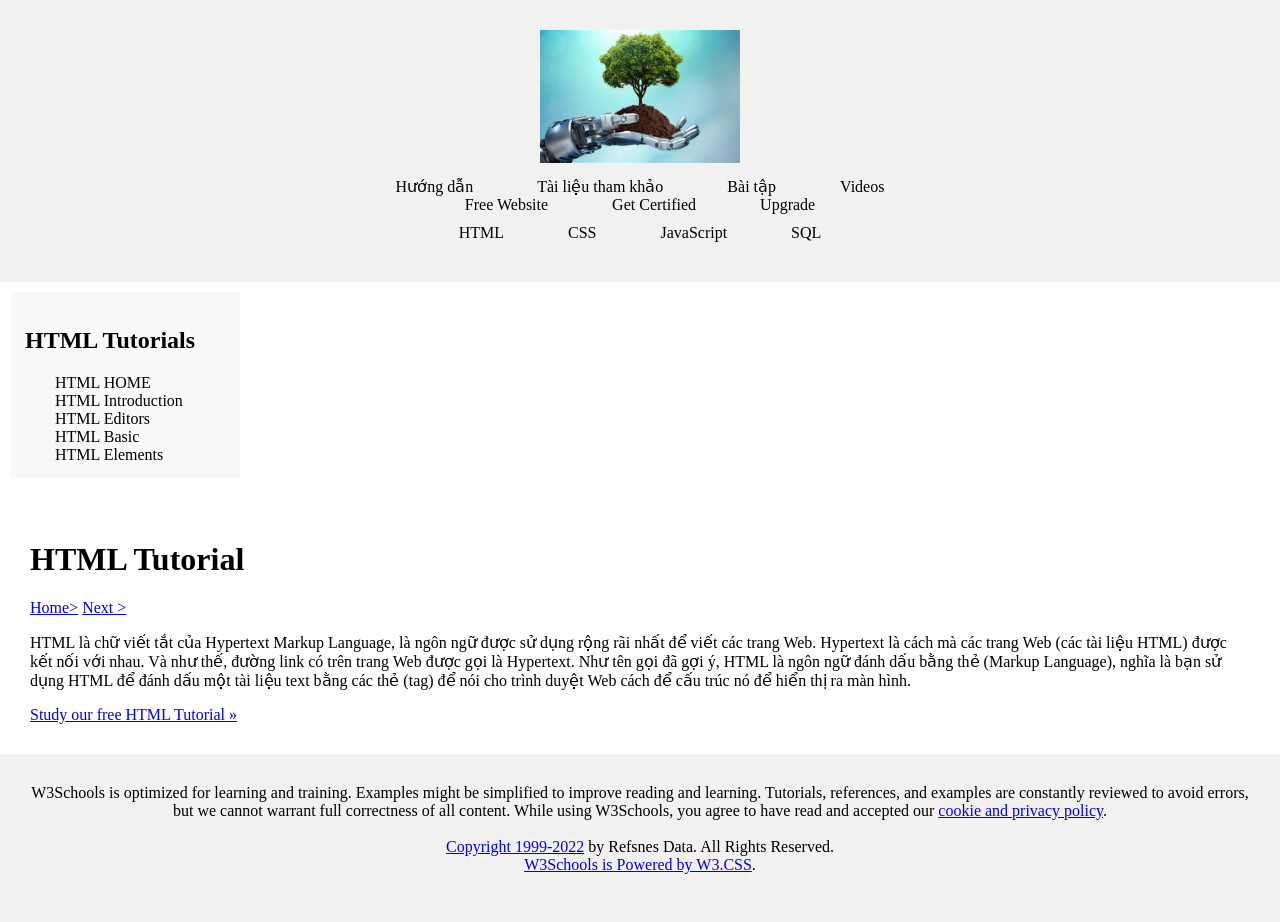
<file: BT10.3/index.html>
<!DOCTYPE html>
<html lang="en">
<head>
    <meta charset="UTF-8">
    <meta name="viewport" content="width=device-width, initial-scale=1.0">
    <title>HTML Tutorial</title>
   <link rel="stylesheet" href="style.css">
   
</head>
<body>

    <header>
        <img width="200" src="./img/regis_img.jpg" alt="Logo" title="Home">
        <div id="pagetop">
            <a href="#">Hướng dẫn</a>
            <a href="#">Tài liệu tham khảo</a>
            <a href="#">Bài tập</a>
            <a href="#">Videos</a>
            <div>
                <a href="#">Free Website</a>
                <a href="#">Get Certified</a>
                <a href="#">Upgrade</a>
            </div>
        </div>
        <nav id="topnav">
            <a href="#">HTML</a>
            <a href="#">CSS</a>
            <a href="#">JavaScript</a>
            <a href="#">SQL</a>
        </nav>
    </header>

    <div id="sidenav">
        <h2>HTML Tutorials</h2>
        <a href="#">HTML HOME</a>
        <a href="#">HTML Introduction</a>
        <a href="#">HTML Editors</a>
        <a href="#">HTML Basic</a>
        <a href="#">HTML Elements</a>
    </div>

    <main>
        <h1>HTML Tutorial</h1>
        <div>
            <a href="#"> Home></a>
            <a href="#">Next ></a>
        </div>
        <div>
            <p>HTML là chữ viết tắt của Hypertext Markup Language, là ngôn ngữ được sử dụng rộng rãi nhất để viết các trang Web.
                Hypertext là cách mà các trang Web (các tài liệu HTML) được kết nối với nhau. Và như thế, đường link có trên trang Web được gọi là Hypertext.       
                Như tên gọi đã gợi ý, HTML là ngôn ngữ đánh dấu bằng thẻ (Markup Language), nghĩa là bạn sử dụng HTML để đánh dấu một tài liệu text bằng các thẻ (tag) để nói cho trình duyệt Web cách để cấu trúc nó để hiển thị ra màn hình.</p>
            <a href="#">Study our free HTML Tutorial »</a>
        </div>
    </main>

    <footer>
        <div>
            <p>W3Schools is optimized for learning and training. Examples might be simplified to improve reading and learning.
                Tutorials, references, and examples are constantly reviewed to avoid errors, but we cannot warrant full correctness of all content.
                While using W3Schools, you agree to have read and accepted our
                <a href="#">cookie and privacy policy</a>.<br><br>
                <a href="#">Copyright 1999-2022</a> by Refsnes Data. All Rights Reserved.<br>
                <a href="#">W3Schools is Powered by W3.CSS</a>.<br><br>
            </p>
        </div>
    </footer>

</body>
</html>
</file>
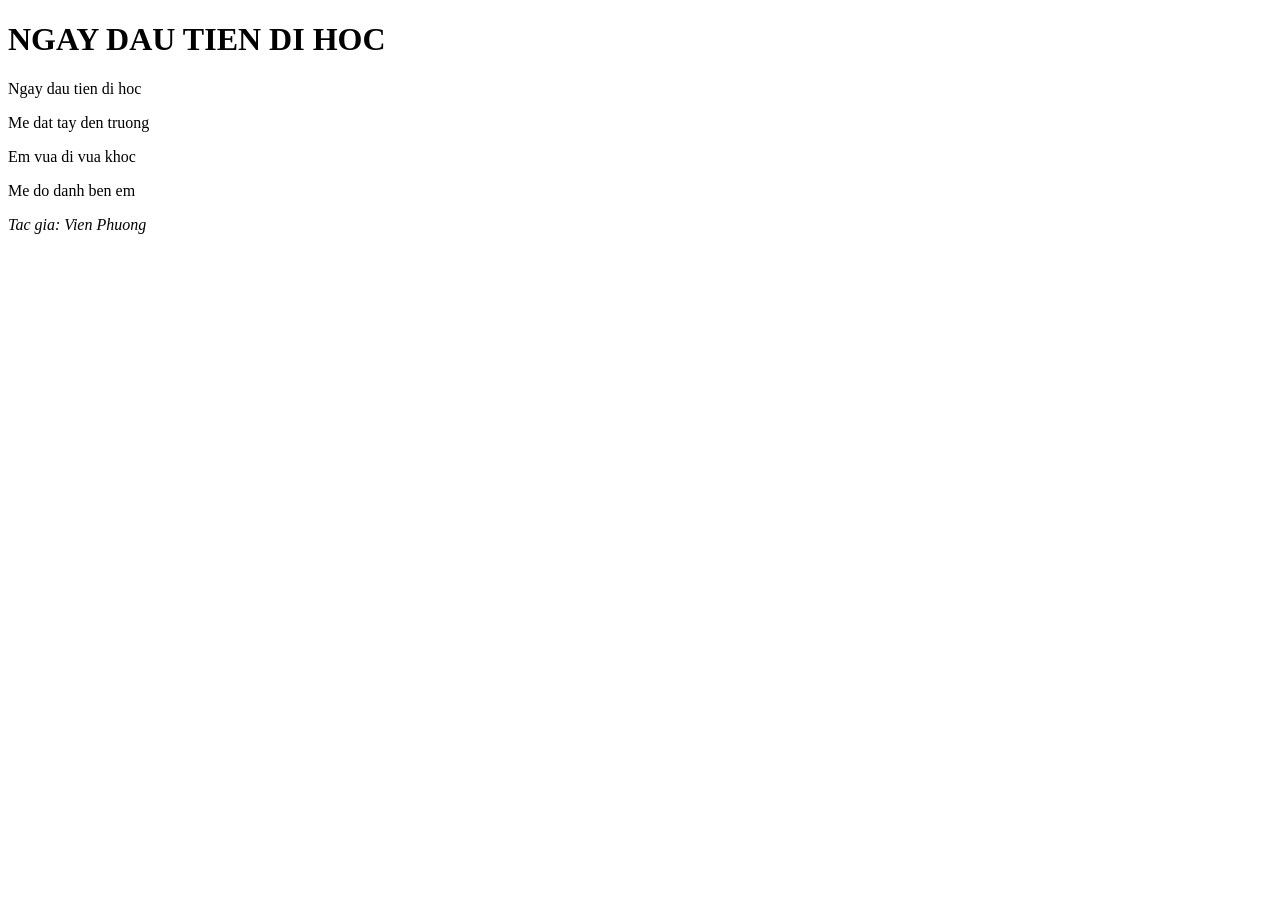
<file: BT5/Hoc_Lam_Web/index.html>
<!DOCTYPE html>
<html lang="en">
<head>
    <meta charset="UTF-8">
    <meta name="viewport" content="width=device-width, initial-scale=1.0">
    <title>Trang web dau tien</title>
</head>
<body>
    <h1>NGAY DAU TIEN DI HOC</h1>
    <p>Ngay dau tien di hoc</p>
    <p>Me dat tay den truong</p>
    <p>Em vua di vua khoc</p>
    <p>Me do danh ben em</p>
    <p> <em>Tac gia: Vien Phuong</em> </p> 
</body>
</html>
</file>
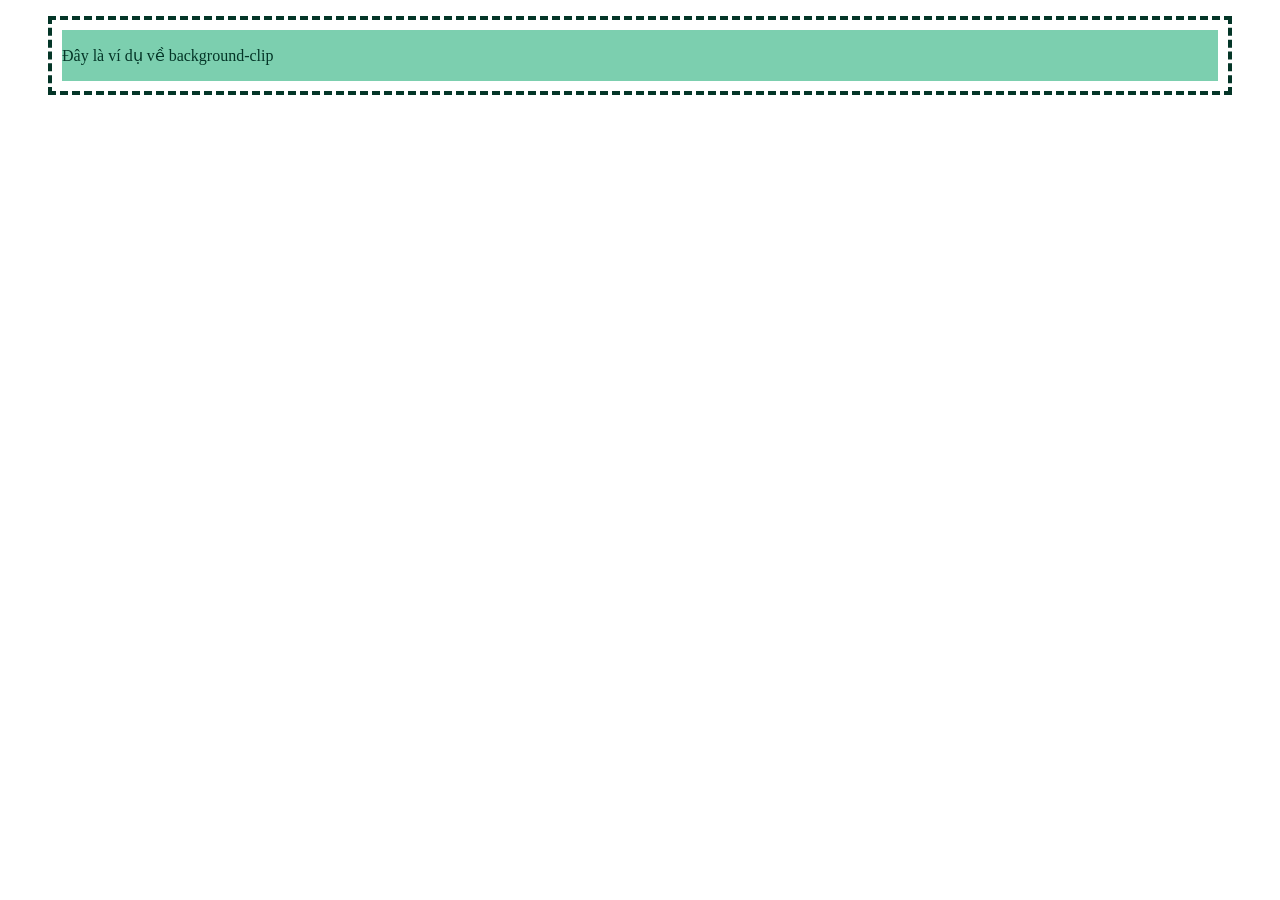
<file: Labs_CSS/Lab10/index.html>
<!DOCTYPE html>
<html lang="en">
<head>
    <meta charset="UTF-8">
    <meta name="viewport" content="width=device-width, initial-scale=1.0">
    <title>Document</title>
    <link rel="stylesheet" href="style(10).css">
</head>
<body>
    <blockquote>

        <p>Đây là ví dụ về background-clip</p>

      </blockquote>
</body>
</html>
</file>
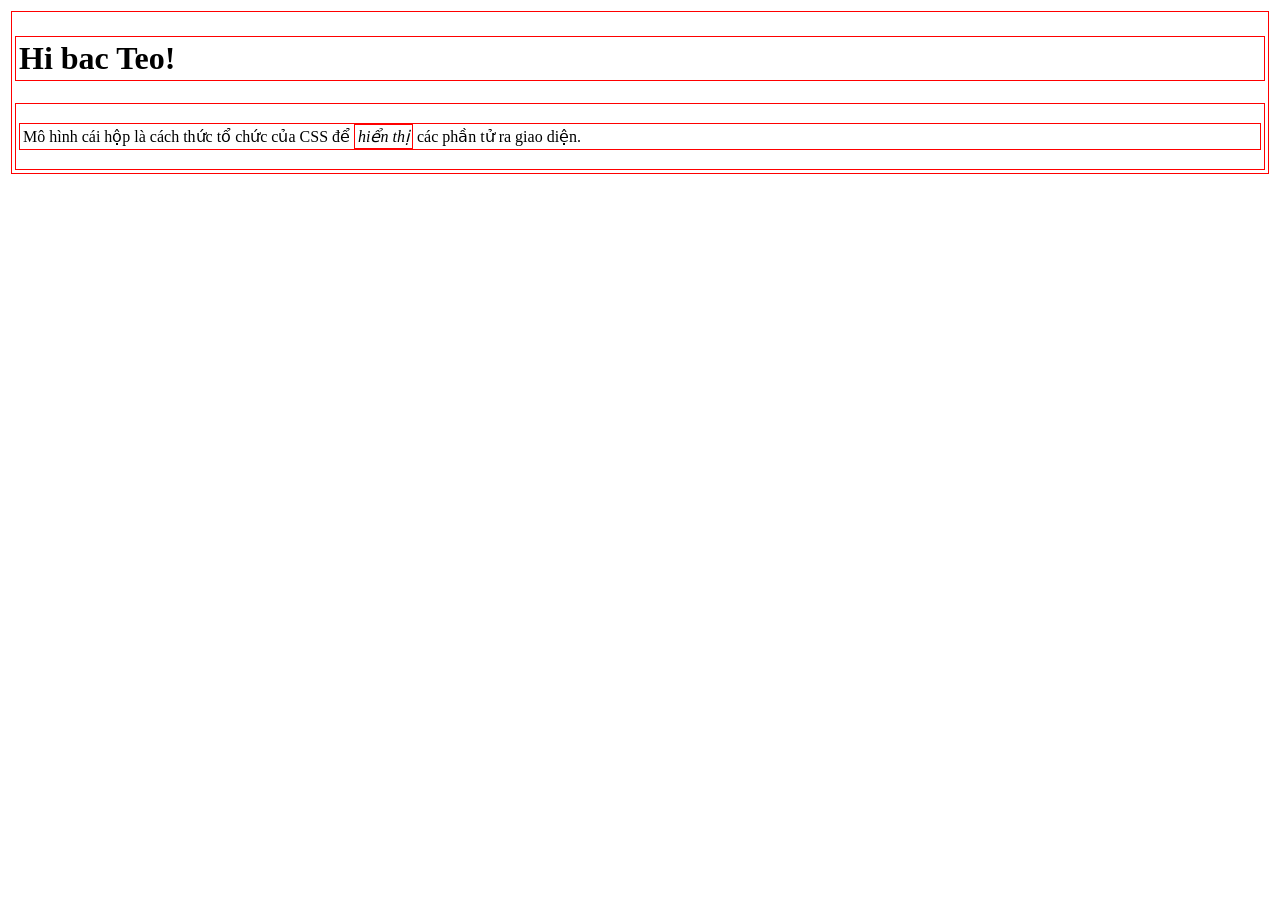
<file: Labs_CSS/Lab14/index.html>
<!DOCTYPE html>
<html lang="en">
<head>
    <meta charset="UTF-8">
    <meta name="viewport" content="width=device-width, initial-scale=1.0">
    <title>Document</title>
</head>
<style>
    body { border: 1px solid red; }
    h1 { border: 1px solid red; }
    div { border: 1px solid red; }
    p { border: 1px solid red; }
    em { border: 1px solid red; }
   * { padding: 3px}
</style>
<body>
    <h1 id="tieu-de">Hi bac Teo!</h1>
    <div>
        <p>Mô hình cái hộp là cách thức tổ chức của CSS để <em>hiển thị</em> các phần tử ra giao diện.</p>
    </div>
</body>
</html>
</file>
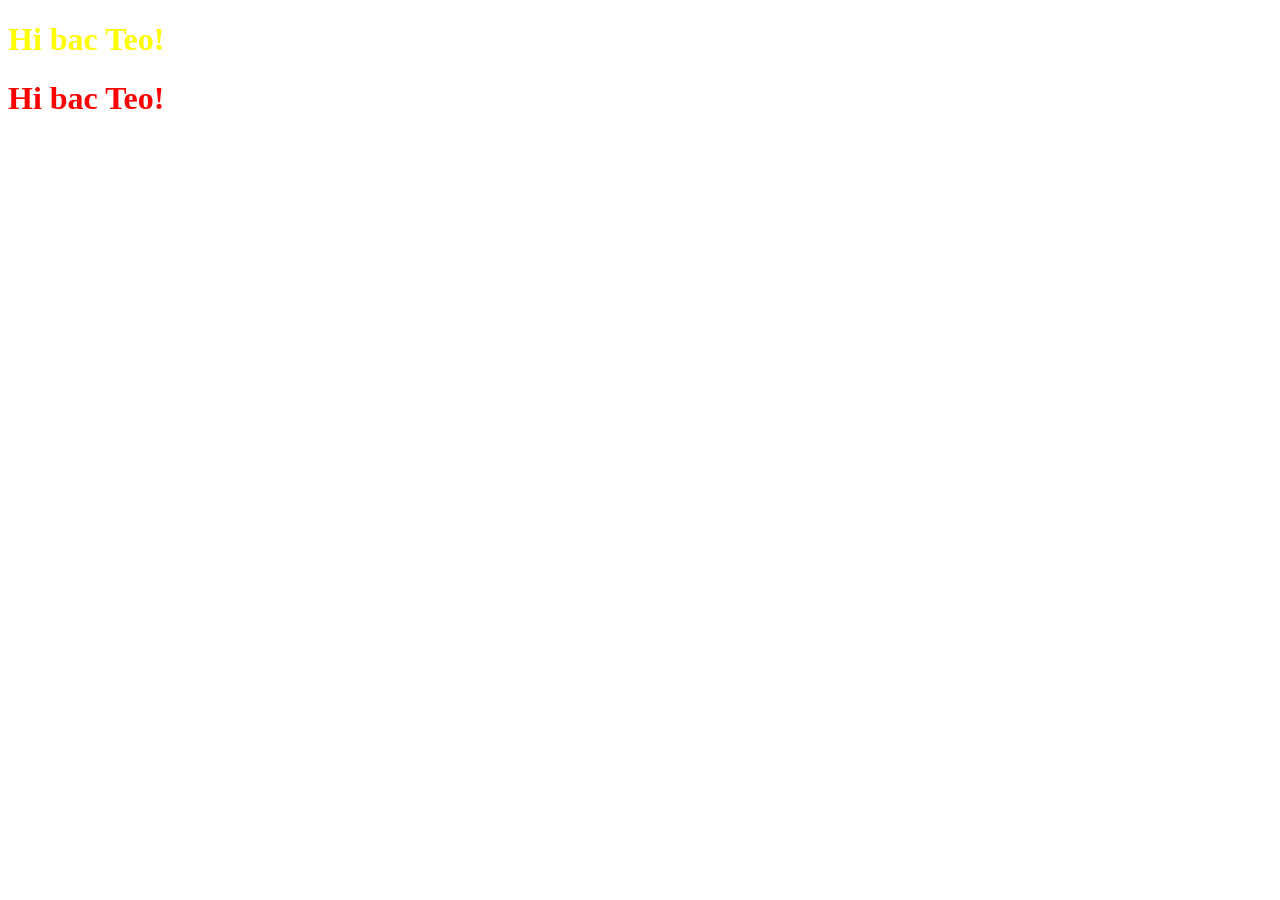
<file: Labs_CSS/Lab2/index.html>
<!DOCTYPE html>
<html lang="en">
<head>
    <meta charset="UTF-8">
    <meta name="viewport" content="width=device-width, initial-scale=1.0">
    <link rel="stylesheet" href="style.css">
    <title>Document</title>
</head>
<body>
    <h1 id="tieu-de">Hi bac Teo!</h1>

    <h1>Hi bac Teo!</h1>
</body>
</html>
</file>
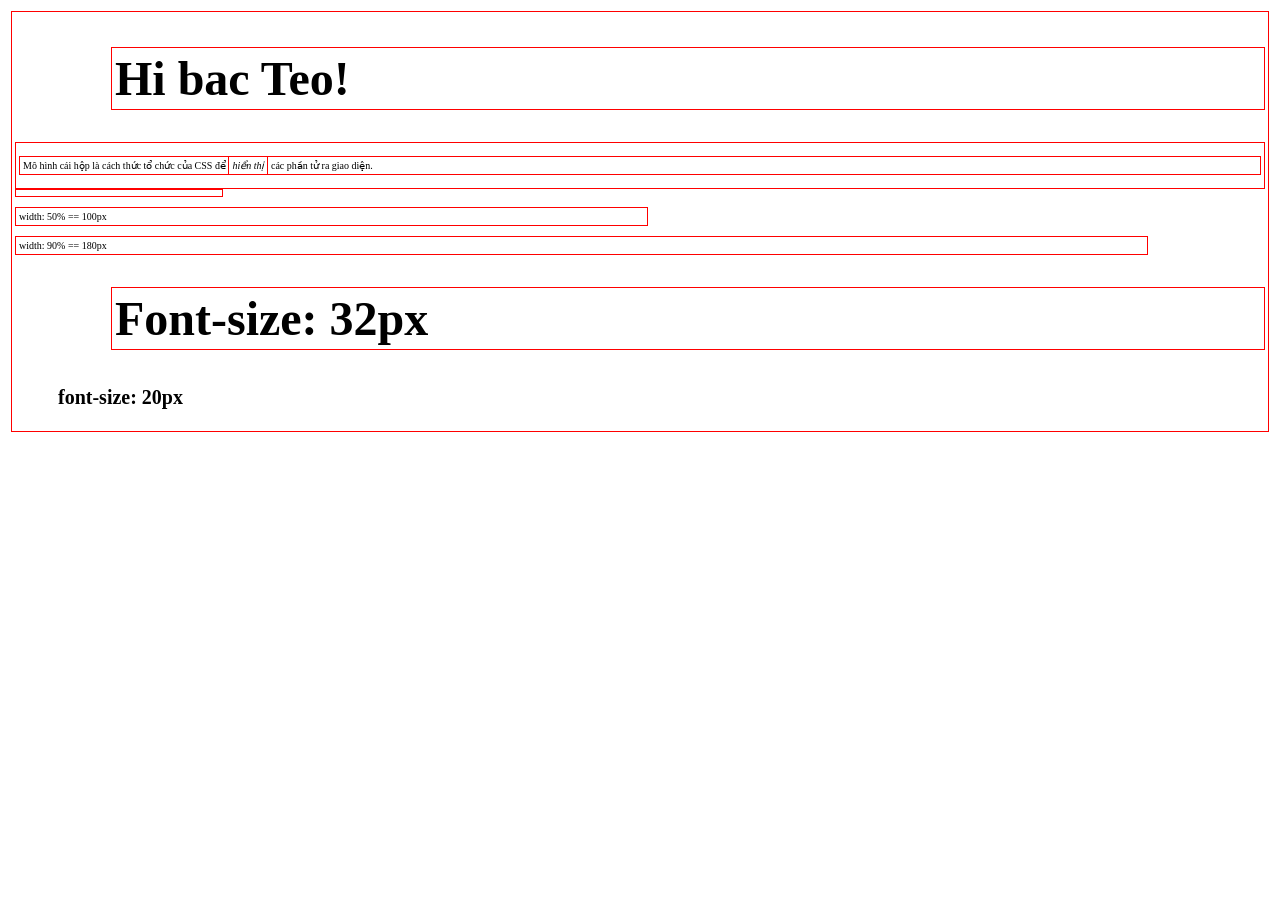
<file: Labs_CSS/Lab3/index.html>
<!DOCTYPE html>
<html lang="en">
<head>
    <meta charset="UTF-8">
    <meta name="viewport" content="width=device-width, initial-scale=1.0">
    <link rel="stylesheet" href="style.css">
    <title>Document</title>
</head>
<body>
    <h1 id="tieu-de">Hi bac Teo!</h1>

    <div>

        <p>Mô hình cái hộp là cách thức tổ

            chức của CSS để <em>hiển thị</em> các phần tử ra giao diện.</p>
    </div>
    <div style="color: red; width: 200px"></div>

        <p style="width: 50%">width: 50% == 100px</p>

        <p style="width: 90%">width: 90% == 180px</p>
        <h1>Font-size: 32px </h1>

        <h2>font-size: 20px</h2>

        
    </div>
</body>
</html>
</file>
<file: BT10.3/style.css>
body {
    font-family: "Times New Roman",'Times New Roman', Times, serif;
    margin: 0;
    padding: 0;
    display: flex;
    flex-direction: column;
    min-height: 100vh;
}
header, footer {
    background-color: #f1f1f1;
    padding: 30px;
    text-align: center;
}
#pagetop, #topnav, #sidenav, main {
    margin: 10px;
    flex-direction: column;
}
#pagetop a, #topnav a, #sidenav a {
    margin: 0 10px;
    text-decoration: none;
    color: #000;
    margin: 30px;
    flex-direction: column;
}
#sidenav {
    background-color: #f9f9f9;
    padding: 15px;
    width: 200px;
}
main {
    flex: 1;
    padding: 20px;
}
footer p {
    margin: 0;
}
</file>
<file: Labs_CSS/Lab10/style(10).css>
blockquote {

    border: 4px dashed;

    padding: 10px;

    color: #043527;

    background-color:#7ccfaf;

    background-clip: content-box;


  }
</file>
<file: Labs_CSS/Lab2/style.css>
h1 {

    color: red;

}

#tieu-de {

    color: yellow;
</file>
<file: Labs_CSS/Lab3/style.css>
body { border: 1px solid red; }

        h1 { border: 1px solid red; }

        div { border: 1px solid red; }

        p { border: 1px solid red; }

        em { border: 1px solid red; }

        * { padding: 3px}
 body { border: 1px solid red; }

        h1 {

            font-size: 32px;

            margin-left: 2em;

        }

        h2 {

            font-size: 20px;

            margin-left: 2em;

        }
        h1 { font-size: 3rem; }

 body {

            font-size: 10px;

        }
</file>
